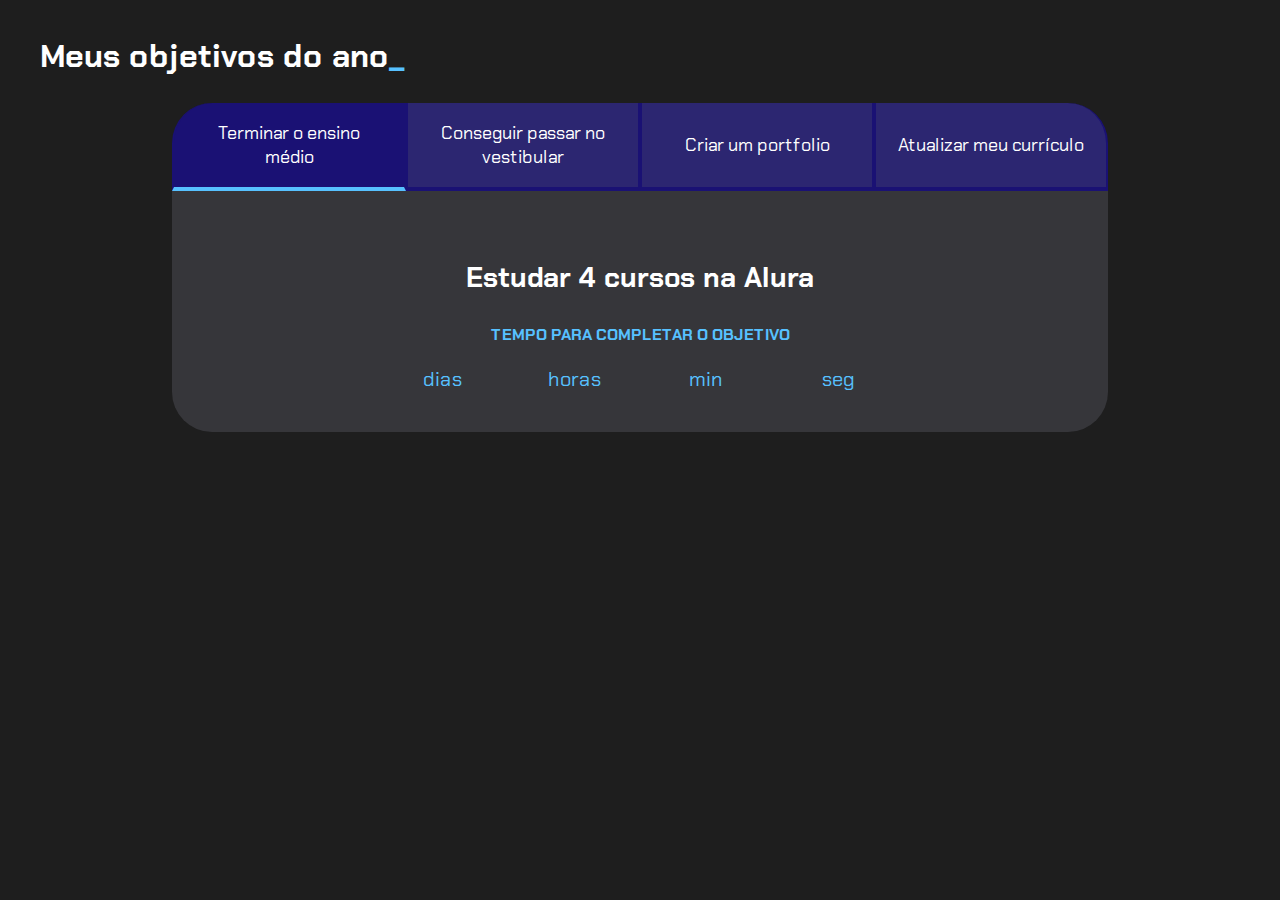
<file: index.html>
<!DOCTYPE html>
<html lang="pt-br">

<head>
    <meta charset="UTF-8">
    <meta name="viewport" content="width=device-width, initial-scale=1.0">
    <title>Meus objetivos do ano</title>
    <link rel="stylesheet" href="style.css">
</head>

<body>
    <section class="conteudo-principal">
        <h2 class="titulo-principal">Meus objetivos do ano<span>_</span></h2>
        <div class="conteudo">
            <div class="botoes">
                <button class="botao ativo">Terminar o ensino médio</button>
                <button class="botao">Conseguir passar no vestibular</button>
                <button class="botao">Criar um portfolio</button>
                <button class="botao">Atualizar meu currículo</button>
            </div>
            <div class="abas-textos">
                <div class="aba-conteudo ativo">
                    <h3 class="aba-conteudo-titulo-principal">Estudar 4 cursos na Alura</h3>
                    <h4 class="aba-conteudo-titulo-secundario">Tempo para completar o objetivo</h4>
                    <div class="contador">
                        <div class="contador-digito">
                            <p class="contador-digito-numero" id="dias0"></p>
                            <p class="contador-digito-texto">dias</p>
                        </div>
                        <div class="contador-digito">
                            <p class="contador-digito-numero" id="horas0"></p>
                            <p class="contador-digito-texto">horas</p>
                        </div>
                        <div class="contador-digito">
                            <p class="contador-digito-numero" id="min0"></p>
                            <p class="contador-digito-texto">min</p>
                        </div>
                        <div class="contador-digito">
                            <p class="contador-digito-numero" id="seg0"></p>
                            <p class="contador-digito-texto">seg</p>
                        </div>
                    </div>
                </div>
                <div class="aba-conteudo">
                    <h3 class="aba-conteudo-titulo-principal">Criar 5 projetos em Javascript</h3>
                    <h4 class="aba-conteudo-titulo-secundario">Tempo para completar o objetivo</h4>
                    <div class="contador">
                        <div class="contador-digito">
                            <p class="contador-digito-numero" id="dias1"></p>
                            <p class="contador-digito-texto">dias</p>
                        </div>
                        <div class="contador-digito">
                            <p class="contador-digito-numero" id="horas1"></p>
                            <p class="contador-digito-texto">horas</p>
                        </div>
                        <div class="contador-digito">
                            <p class="contador-digito-numero" id="min1"></p>
                            <p class="contador-digito-texto">min</p>
                        </div>
                        <div class="contador-digito">
                            <p class="contador-digito-numero" id="seg1"></p>
                            <p class="contador-digito-texto">seg</p>
                        </div>
                    </div>
                </div>
                <div class="aba-conteudo">
                    <h3 class="aba-conteudo-titulo-principal">Criar um portfolio com os meus 3 melhores projetos</h3>
                    <h4 class="aba-conteudo-titulo-secundario">Tempo para completar o objetivo</h4>
                    <div class="contador">
                        <div class="contador-digito">
                            <p class="contador-digito-numero" id="dias2"></p>
                            <p class="contador-digito-texto">dias</p>
                        </div>
                        <div class="contador-digito">
                            <p class="contador-digito-numero" id="horas2"></p>
                            <p class="contador-digito-texto">horas</p>
                        </div>
                        <div class="contador-digito">
                            <p class="contador-digito-numero" id="min2"></p>
                            <p class="contador-digito-texto">min</p>
                        </div>
                        <div class="contador-digito">
                            <p class="contador-digito-numero" id="seg2"></p>
                            <p class="contador-digito-texto">seg</p>
                        </div>
                    </div>
                </div>
                <div class="aba-conteudo">
                    <h3 class="aba-conteudo-titulo-principal">Atualizar meu curriculo com os certificados da Alura</h3>
                    <h4 class="aba-conteudo-titulo-secundario">Tempo para completar o objetivo</h4>
                    <div class="contador">
                        <div class="contador-digito">
                            <p class="contador-digito-numero" id="dias3"></p>
                            <p class="contador-digito-texto">dias</p>
                        </div>
                        <div class="contador-digito">
                            <p class="contador-digito-numero" id="horas3"></p>
                            <p class="contador-digito-texto">horas</p>
                        </div>
                        <div class="contador-digito">
                            <p class="contador-digito-numero" id="min3"></p>
                            <p class="contador-digito-texto">min</p>
                        </div>
                        <div class="contador-digito">
                            <p class="contador-digito-numero" id="seg3"></p>
                            <p class="contador-digito-texto">seg</p>
                        </div>
                    </div>
                </div>
            </div>
        </div>
    </section>
    <script src="main.js"></script>
</body>

</html>
</file>
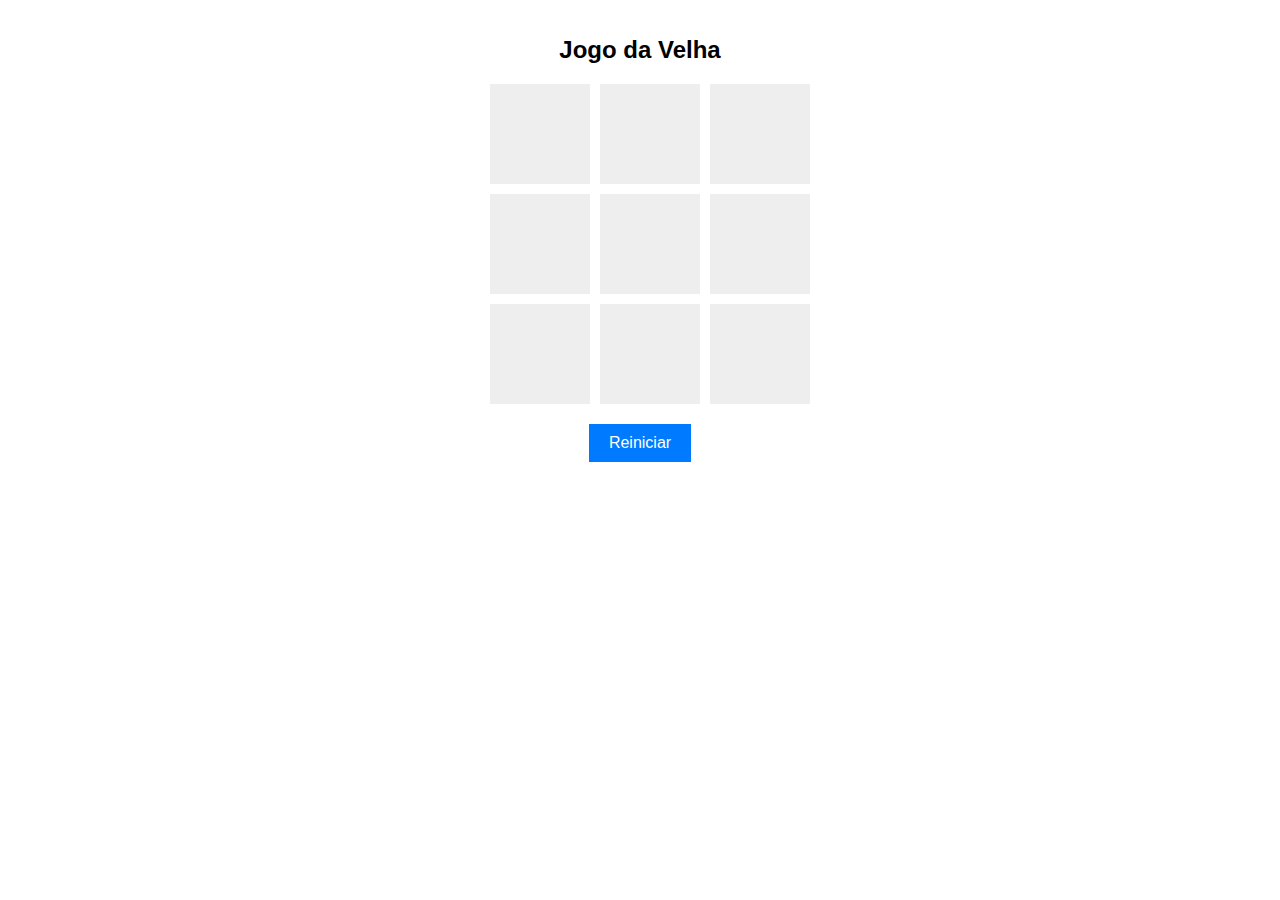
<file: jogodavelha/index.html>
<!DOCTYPE html>
<html lang="en">
<head>
    <meta charset="UTF-8">
    <meta name="viewport" content="width=device-width, initial-scale=1.0">
    <title>Jogo da Velha</title>
    <link rel="stylesheet" href="estilo.css">
</head>
<body>
    <div class="container">
        <h1>Jogo da Velha</h1>
        <div class="board" id="board">
            <!-- Casas do jogo -->
        </div>
        <div id="result"></div>
        <button id="reset">Reiniciar</button>
    </div>
    <script src="Script.js"></script>
</body>
</html>
</file>
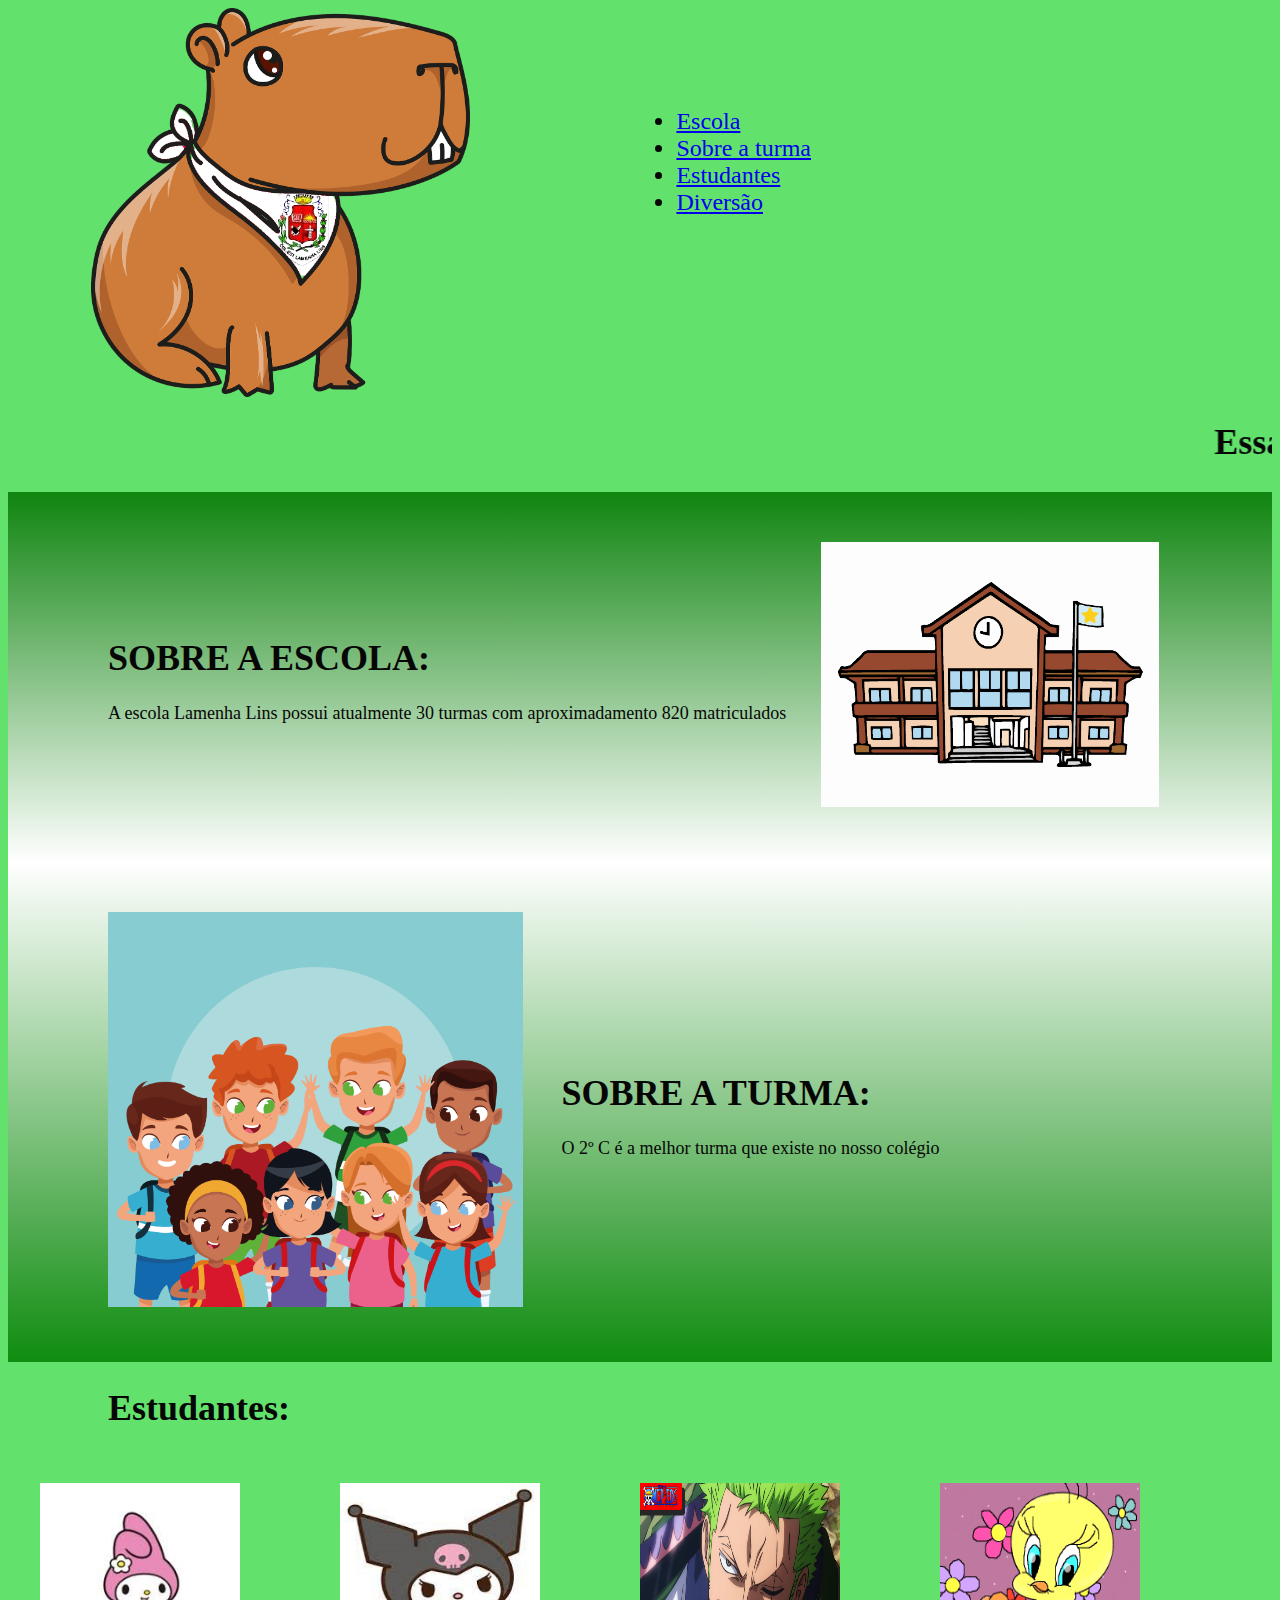
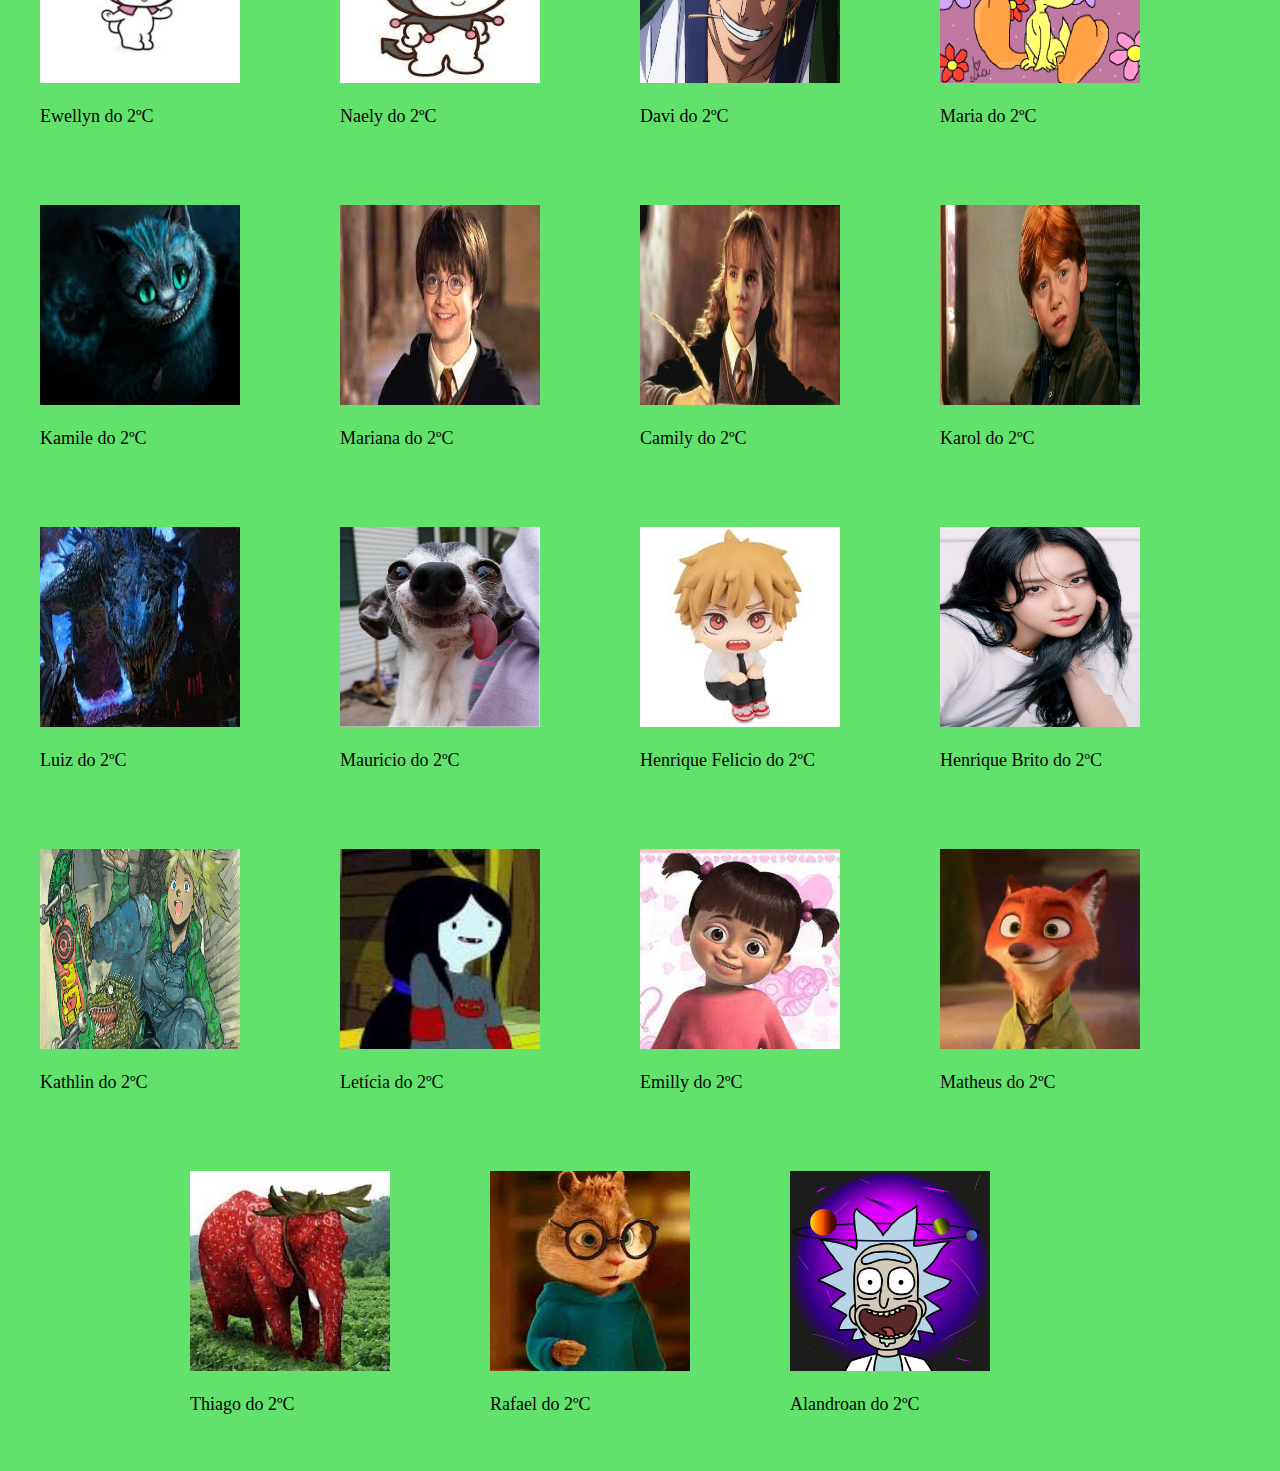
<file: site-escola-main/index.html>
<!DOCTYPE html>
<html lang="en">
<head>
    <meta charset="UTF-8">
    <meta http-equiv="X-UA-Compatible" content="IE=edge">
    <meta name="viewport" content="width=device-width, initial-scale=1.0">
    <title>Escola Lamenha Lins</title>
    <link rel = "stylesheet" href = Style.css>
</head>
<body>
    <header>
        <section class = "meio">
     <img class="logoescola" src=img/zedamanga.png alt=”logo”>
        <ul class = "topico">
            <li><a href="#escola">Escola</a></li>
            <li><a href="#sobre-turma">Sobre a turma</a></li>
            <li><a href="#estudantes">Estudantes</a></li>
            <li><a href="jogos.html">Diversão</a></li>
        </ul>
    </section>
        <section class = "topo">
        <marquee><h1>Essa é a página criada pela turma do 2ºC da escola Lamenha Lins</h1></marquee>
        </section>
    </header>
    <section class = "escola" id="escola">
	<div class = "sobreescola">
            <h1>SOBRE A ESCOLA:</h1>
            <p> A escola Lamenha Lins possui atualmente 30 turmas com aproximadamento 820 matriculados</p>
	</div>
	<div>
  	    <img src=img/escola.jpg alt=”escola”>
	</div>
    </section>
    <section class= "turma" id="sobre-turma">
	<div>
  	    <img src=img/turma.jpg alt=”escola”>
	</div>
        <div class = "turmatxt">
            <h1>SOBRE A TURMA:</h1>
            <p> O 2º C é a melhor turma que existe no nosso colégio</p>
        </div>

    </section>
    <section id="estudantes">
            <h1 class = "estudantetitulo">Estudantes:</h1>
           <div class = "estudantes" >        
            <div class = "item">
            <img src=img/Ewellyn.jpg alt=”logo”>
            <p>Ewellyn do 2ºC</p>
             </div>
             <div class = "item">
            <img src=img/Naely.jpg alt=”logo”>
            <p>Naely do 2ºC</p>
            </div>
            <div class = "item">
            <img src=img/davi.jpg alt=”logo”>
            <p>Davi do 2ºC</p>
            </div>
            <div class = "item">
            <img src=img/Maria.png alt=”logo”>
            <p>Maria do 2ºC</p>
            </div>
            <div class = "item">
            <img src=img/Kamile.jpg alt=”logo”>
            <p>Kamile do 2ºC</p>
            </div>
            <div class = "item">
            <img src=img/Mariana.jpg alt=”logo”>
            <p>Mariana do 2ºC</p>
            </div>
            <div class = "item">
            <img src=img/Camily.jpg alt=”logo”>
            <p>Camily do 2ºC</p>
            </div>
            <div class = "item">
            <img src=img/Karol.jpg alt=”logo”>
            <p>Karol do 2ºC</p>
            </div>
            <div class = "item">
            <img src=img/Luiz.jpg alt=”logo”>
            <p>Luiz do 2ºC</p>
            </div>
            <div class = "item">
            <img src=img/Mauricio.jpg alt=”logo”>
            <p>Mauricio do 2ºC</p>
            </div>
            <div class = "item">
            <img src=img/HenriqueFelicio.jpeg alt=”logo”>
            <p>Henrique Felicio do 2ºC</p>
            </div>
            <div class = "item">
            <img src=img/HenriqueBrito.jpg alt=”logo”>
            <p>Henrique Brito do 2ºC</p>
            </div>
            <div class = "item">
            <img src=img/Kathlin.jpg alt=”logo”>
            <p>Kathlin do 2ºC</p>
            </div>
            <div class = "item">
            <img src=img/Letícia.jpg alt=”logo”>
            <p>Letícia do 2ºC</p>
            </div>
            <div class = "item">
            <img src=img/Emilly.jpeg alt=”logo”>
            <p>Emilly do 2ºC</p>
            </div>
            <div class = "item">
                <img src=img/Matheus.jpg alt=”logo”>
                <p>Matheus do 2ºC</p>
                </div>
            <div class = "item">
                <img src=img/Thiago.jpeg alt=”logo”>
                <p>Thiago do 2ºC</p>
            </div>
            <div class = "item">
                <img src=img/Rafael.jpeg alt=”logo”>
                <p>Rafael do 2ºC</p>
                </div>
                <div class = "item">
                    <img src=img/Alandroan.jpg alt=”logo”>
                    <p>Alandroan do 2ºC</p>
                    </div>
        </div>
    </section>
</body>
</html>
</file>
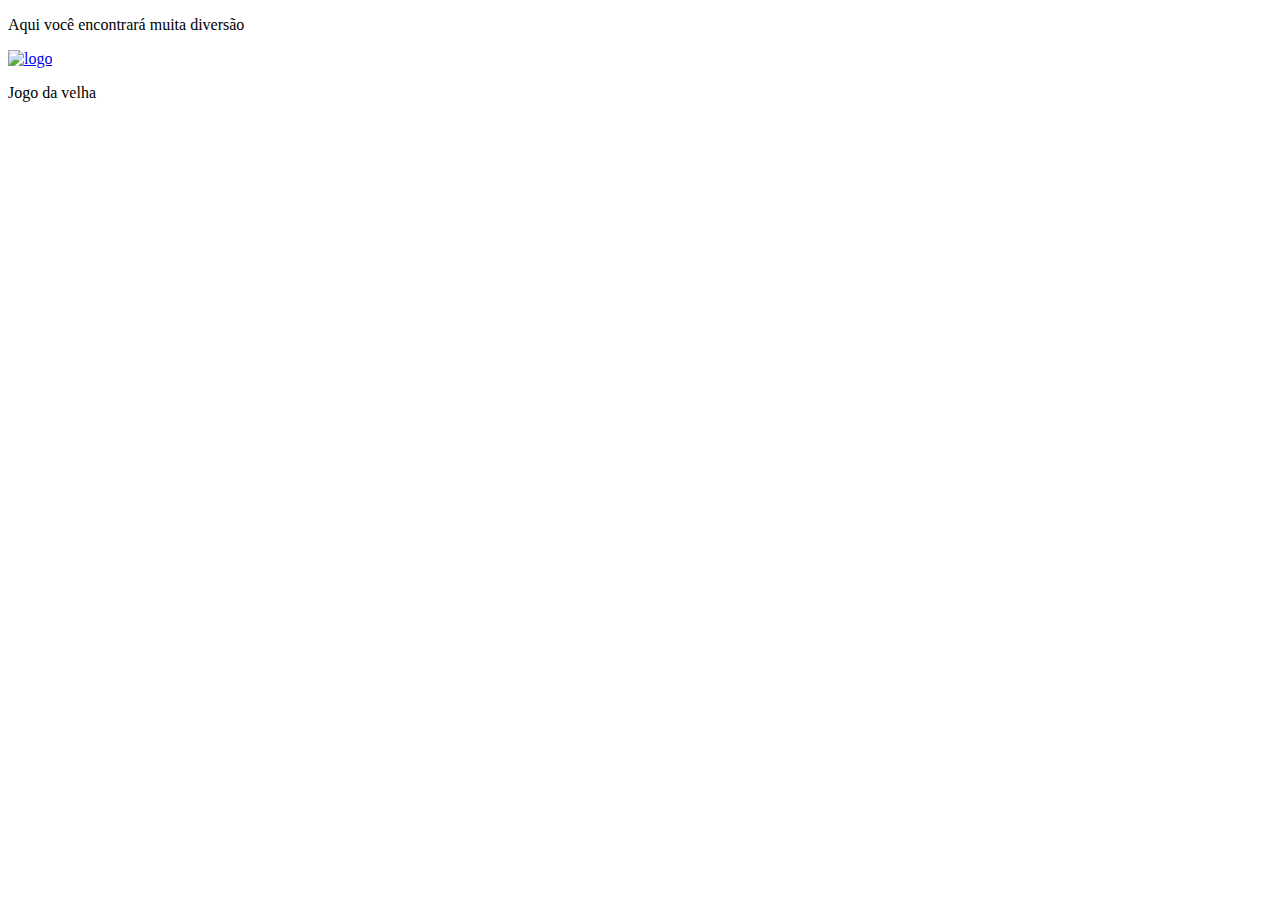
<file: jogos.html>
<!DOCTYPE html>
<html lang="en">
<head>
    <meta charset="UTF-8">
    <meta http-equiv="X-UA-Compatible" content="IE=edge">
    <meta name="viewport" content="width=device-width, initial-scale=1.0">
    <title>Jogo da velha</title>
</head>
<body>
    <p> Aqui você encontrará muita diversão </p>
    <div class = "jogo" > 
        <a href = "jogodavelha/index.html"> 
            <img scr="img/jogodavelha.jpeg" alt="logo">
        </a>
        <p>Jogo da velha</p>
    </div>
</body>
</html>
</file>
<file: style.css>
@import url('https://fonts.googleapis.com/css2?family=Chakra+Petch:wght@400;700&display=swap');

:root {
    --cor-de-fundo: #1E1E1E;
    --verde: #57c1ff;
    --branco: #FFFFFF;
    --botao-ativo: #1a1174;
    --botao-inativo: rgba(53, 43, 160, 0.644);
    --texto-fundo: rgba(60, 60, 65, 0.795);
}

body {
    background-color: var(--cor-de-fundo);
    color: var(--branco);
    font-family: 'Chakra Petch', sans-serif;
}


.conteudo-principal {
    display: flex;
    flex-direction: column;
    justify-content: center;
    align-items: center;
    max-width: 1200px;
    width: 100%;
    margin: 0 auto;
}

.titulo-principal {
    text-align: left;
    width: 100%;
    font-size: 32px;
}

.titulo-principal span {
    color: var(--verde);
}


.botao {
    font-family: 'Chakra Petch', sans-serif;
    background-color: var(--botao-inativo);
    color: var(--branco);
    display: flex;
    justify-content: center;
    padding: 1em;
    font-size: 18px;
    align-items: center;
    width: 100%;
    border-bottom: 4px solid var(--botao-ativo);
    border-left: 2px solid var(--botao-ativo);
    border-right: 2px solid var(--botao-ativo);
    border-top: none;
}

.botao:first-child {
    border-radius: 40px 40px 0 0;
}

.botoes {
    display: block;
}

.botao.ativo{
    background-color: var(--botao-ativo);
    border-bottom: 4px solid var(--verde);
}

.abas-textos{
    background-color: var(--texto-fundo);
    padding: 40px;
    border-radius: 0 0 40px 40px;
}
.aba-conteudo.ativo{
    display:block;
}

.aba-conteudo{
    display: none;
}

.aba-conteudo-titulo-principal{
    font-size: 28px;
    text-align: center;
}
.aba-conteudo-titulo-secundario{
    text-align: center;
    color: var(--verde);
    text-transform: uppercase;
}

.contador{
    display:flex;
    justify-content: center;
    flex-wrap: wrap;
}
.contador-digito{
    padding: 0 16px;
    text-align: center;
    min-width: 100px;
}

.contador-digito-numero{
    font-size: 80px;
    margin: 0;

}

.contador-digito-texto{
    color: var(--verde);
    font-size: 20px;
    margin: 0;

}

@media screen and (min-width: 768px) {
    .botoes {
        display: flex;
    }

    .botao:first-child {
        border-radius: 40px 0 0 0;
    }

    .botao:last-child {
        border-radius: 0 40px 0 0;
    }
}
</file>
<file: jogodavelha/estilo.css>
body {
    font-family: Arial, sans-serif;
    text-align: center;
    margin: 0;
    padding: 0; /* significa que não tem borda */
}

.container {
    max-width: 400px;
    margin: 0 auto;
    padding: 20px;
}

h1 {
    font-size: 24px;
    margin-bottom: 10px;
}

.board {
    display: grid; /* deixa o elemento como grade */
    grid-template-columns: repeat(3, 1fr); /* está criando três colunas com largura igual */
    grid-gap: 10px; /* cada célula da grade terá 10 pixels de espaçamento entre elas */
    margin: 20px auto; /* define margens de 20 pixels acima e abaixo e alinha o elemento horizontalmente no centro usando auto */
    max-width: 300px;
}

.casa {
    width: 100px;
    height: 100px;
    background-color: #eee;
    display: flex;
    align-items: center;
    justify-content: center;
    font-size: 24px;
    cursor: pointer; /* cursor do mouse vira uma maozinha*/
}

button {
    font-size: 16px;
    padding: 10px 20px;
    background-color: #007bff;
    color: #fff;
    border: none;
    cursor: pointer;
}

button:hover {
    background-color: #0056b3;
}
</file>
